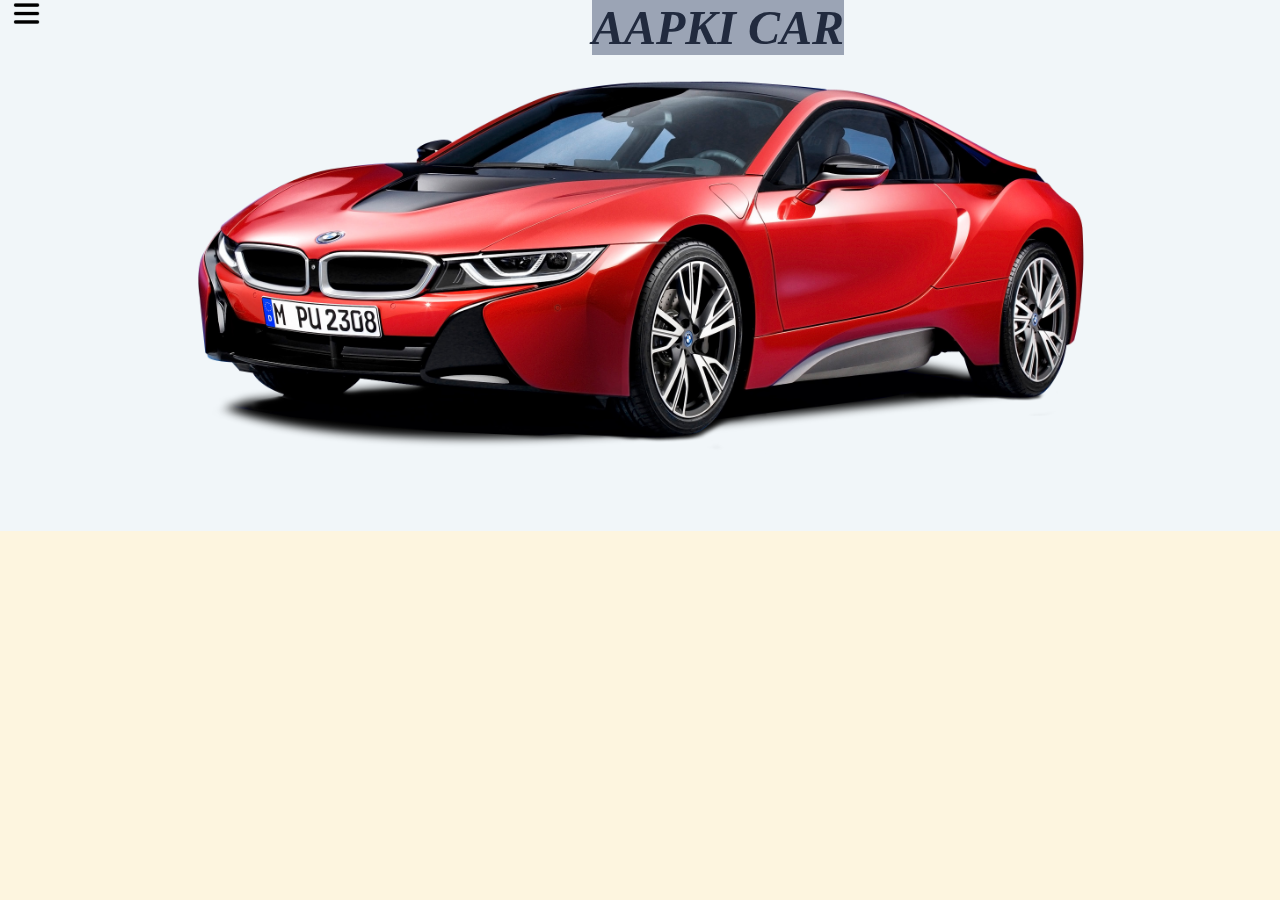
<file: bmw.html>
<!DOCTYPE html>
<html lang="en">

<head>
    <meta charset="UTF-8">
    <meta http-equiv="X-UA-Compatible" content="IE=edge">
    <meta name="viewport" content="width=device-width, initial-scale=1.0">
    <title>BMW</title>
    <link rel="stylesheet" href="a1.css">
    <style type="text/css">
        #h1 {
            font-size: 400%;
            text-align: center;
            font-family: system-ui, -apple-system, BlinkMacSystemFont, 'Segoe UI', Roboto, Oxygen, Ubuntu, Cantarell, 'Open Sans', 'Helvetica Neue', sans-serif;
            color: rgb(255, 255, 255);


        }

        body {
            background-image: url(bmwbg.jpg);
            background-repeat: no-repeat;
            background-size: cover;

        }

        #m4 {
            margin-top: 9%;
        }

        #m5 {
            margin-top: 2.5%;

        }

        #li {
            margin-top: 2.5%;
            margin-left: 50%;

        }

        #x7 {
            margin-top: 2.5%;
            margin-left: 22%;

        }

        .space {
            margin-left: 49%;
        }
    </style>


</head>

<body>
    <!-- <h1 id="h1"> <a href="https://www.bmw.in/en/index.html" style=" text-decoration: none; color: aliceblue;">Bmw</a>
    </h1>

    <a href="https://www.bmw.in/en/fastlane/bmw-m5-competition-edition.html" target="_blank"><img src="m5.jpg" id="m5"
            width="350px"></a>
    <a href="https://www.bmw.in/en/all-models/7-series/sedan/2022/bmw-7-series-sedan-highlights.html" target="_blank">
        <img src="720li.jpg" id="li" width="350px" height="195px"></a>


    <br>
    <a href="https://www.bmw.in/en/all-models/m-series/m4-coupe/2020/bmw-4-series-coupe-mxdrive-overview.html"
        target="_blank"> <img src="m4.jpg" id="m4" width="350px"></a><a href="home.html"><em
            style="color: aliceblue; margin-left: 26%; text-decoration: none; font-size: larger;">Home</em></a>
    <a href="https://www.bmw.com/en-au/models/m-series/x7m-suv/showroom/x7m.html" target="_blank"> <img src="x7m.jpg"
            id="x7" width="350px" height="195px"></a> -->

    
        <div id="header">
            <h4> AAPKI CAR </h4>
        </div>


        <div class="container">
            <div class="sidebar sidebarGo">

                <nav>
                    <ul>
                        <li><a href="home.html">Home</a></li>
                        <li><a href="bmw.html">BMW</a></li>
                        <li><a href="bugatti.html">BUGATTI</a></li>
                        <li><a href="land.html">LAND ROVER</a></li>
                        <li><a href="toyota.html">TOYOTO</a></li>
                        <li><a href="mer.html">MERCEDES</a></li>
                        <li><a href="nissan.html">NISSAN</a></li>
                    </ul>
                </nav>
            </div>
            <div class="main">
            <div class="hamburger">
                <img class="ham" src="humberger.png" alt="" width="15px">
                <img class="cross" src="cross_2.png" alt="" width="15px">
            </div>
        
        <div class="bmwpage">
            <img  id="bmwpic" src="bmw-car.png" alt="" width="900rem">
        </div>
    </div>
    </div>


</body>
<script src="script.js"></script>

</html>
</file>
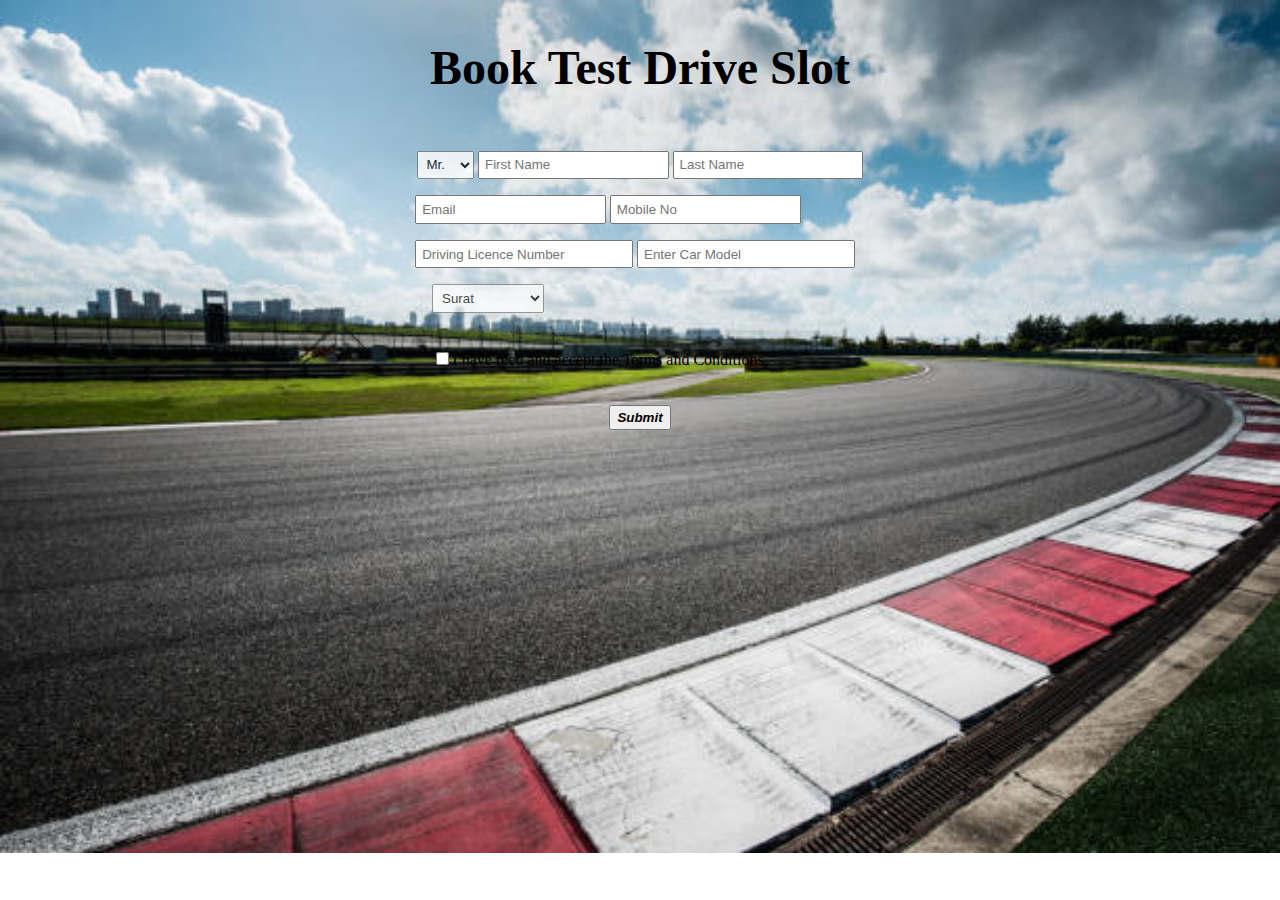
<file: testdrive.html>
<!DOCTYPE html>
<html lang="en">
<head>
    <meta charset="UTF-8">
    <meta http-equiv="X-UA-Compatible" content="IE=edge">
    <meta name="viewport" content="width=device-width, initial-scale=1.0">
    <title>Test Slot</title>
    <style>
        h2{
            font-size: 3rem;
        }
        body{
            text-align: center;
            background-image: url(test.jpg);
      background-repeat: no-repeat;
      background-size: cover;
        }
        #gender{
            padding: 0.3rem;
            margin-top: 1rem;
            opacity: 0.8;
        }
        #city{
            padding: .3rem;
            margin-top: 1rem;
            margin-left: -19rem;
            opacity: 0.7;
        }
        #fname{
            padding: 0.3rem 
        }
        #lname{
            padding: 0.3rem 
        }
        #email{
            margin-top: 1rem;
            padding: .3rem;
            margin-left: -4rem;
        }
        #mobile{
            padding: .3rem;
        }
        #dl{
            margin-top: 1rem;
            padding: .3rem;
            margin-left:-.6rem;
            padding-right: 2rem;
        }
        #car{
            padding: .3rem;
            padding-right: 2rem;
        }
        #terms{
            margin-left: -5rem;
            
        }
        #sub{
            padding: .2rem .4rem;
            font-style: italic;
            font-weight: 800;
        }
    </style>
    <script>
        // function noti(){
        //     window.alert("We Have Sent The Details and The Time of your test drive!!!");
        // }
        function FName(){

            if(document.FName.value==""){
                windows.alert("Enter First Name");
            }
        }
    </script>
</head>
<body>
   <h2> Book Test Drive Slot </h2>
<Form>
   <select name="gender" id="gender">
    <option value="Mr.">Mr.</option>
    <option value="Mr.">Mrs.</option>
    <option value="Mr.">Ms.</option>
    <option value="Mr.">Dr.</option>
   </select>
   <input type="text" name="FName" placeholder="First Name" id="fname">
   <input type="text" name="LName" placeholder="Last Name" id="lname">
   <br>
   <input type="text" name="email" placeholder="Email" id="email">
   <input type="text" name="mobile" placeholder="Mobile No" id="mobile">
   <br>
   <input type="text" name="dl" placeholder="Driving Licence Number" id="dl">
   <input type="text" name="car" placeholder="Enter Car Model" id="car">
   <br>
   <select name="city" id="city">
    <option>Surat</option>
    <option>Ahemedabad</option>
    <option>Vadodara</option>
    <option>Valsad</option>
    <option>Vapi</option>
    <option>Navsari</option>
    <option>GandhiNagar</option>
    <option>Mahisagar</option>
    <option>Bhavanagar</option>
    <option>Jamnagar</option>
   </select>
   <br><br><br>
   <input type="checkbox" name="terms" id="terms">I have reed and accept the Terms and Conditions
   <br><br><br> 
  <input type="submit" id="sub" onclick="FName()">  
</Form>

</body>
</html>
</file>
<file: a1.css>
*{
    /* background-color: #A0AECD; */
    margin: 0rem;
    padding: 0px
}
body{
    background-color:#F1F6F9;
}#header{
    
    /* position:relative; */
    position: fixed;
    left: 37rem;
    text-align: center;
    /* display:flex; */
    font-style: italic;
    font-family: 'Times New Roman', Times, serif;
    color: #212A3E;
    font-size: 3rem;
    background-color: #9BA4B5;
}
#header h4{
    /* background-position: 10rem; */
    background-color: #9BA4B5;
    background-size: 200rem;
}
.main
{
    background-color: #F1F6F9;
}
#a1{
    font-style: italic;
    padding-left: 0.4rem;
    font-size:1rem;
}
#a2{
    font-style: italic;
    padding-left: 2.5rem;
    font-size:1rem;
}
#a3{
    font-style: italic;
    padding-left: 2.5rem;
    font-size:1rem;
}
#a4{
    font-style: italic;
    padding-left: 2.5rem;
    font-size:1rem;
}
#a5{
    font-style: italic;
    padding-left: 2.5rem;
    font-size:1rem;
}
#a6{
    font-style: italic;
    padding-left: 2.5rem;
    font-size:1rem;
}
#a7{
    font-style: italic;
    padding-left: 2.5rem;
    font-size:1rem;
    
}

.nav{
    position: absolute;
    display: inline;
    /* background-size: 3rem; */
    background-color: rgb(154, 240, 197);
    font-size: 2.075rem;
    /* font-weight: 150; */
    
}
#blogo{
    /* padding-left: 13rem; */
    margin-top: 7rem;
    margin-left: 26rem;
    margin-right: 6.5rem;
    border-radius: 11rem;
}
#bulogo{
    margin-top: 7rem;

    margin-left: 25rem;
    margin-right: 4.5rem;
}
#lrlogo{
    margin-top: 7rem;

    margin-left: 24rem;
    margin-right: 5.5rem;
}
#tologo{
    margin-top: 7rem;

    margin-left: 8rem;
    margin-right: 6.5rem;
}
#merlogo{
    
    margin-top: 7rem;

    margin-left: 9rem;
    margin-right: 6.5rem;
}
#nissanlogo{
    margin-top: 7rem;

    margin-left: 11rem;
    margin-right: 6.5rem;
}
#footer{
    padding-top: 5rem;
    font-family:Georgia, 'Times New Roman', Times, serif;
    font-size: 1.7rem;
    font-weight: 300;
    text-align: center;
    text-shadow: 1cm;
 
}

.infocontainer img{
    /* margin-left: 500px; */
    height: 9rem;
    width: 10rem;
    
}

.sidebar{
    position:fixed;
    background-color:#212A3E;
    /* width: 400px; */
    
    width: 9rem;
    height: 51.28rem;
    transition:transform 0.1s ease-in;
    margin-top: -3rem;
}
.sidebar nav{
    position: fixed;
    margin-top: 5rem;
    scroll-behavior: inherit;
    /* padding: .5rem */
}
.sidebar nav li{
    /* position: inherit; */
    list-style-type: none ;
    font-size: 1rem;
    margin: 2rem 2rem;
}

.sidebar nav li a{
    
    text-decoration: none;
    color: #9BA4B5;
}
.sidebar nav li a:hover{
    
    text-decoration: none;
    color: #F1F6F9;
}

.sidebarGo{
    transform: translate(-443px,0px);
    position: absolute;
    /* background-color: #A0AECD; */
    /* width: 100vw; */
    
}

.hamburger{
    position: fixed;
    cursor: pointer;
    /* top: 130px; */
    left: 10px;
}

.ham{
    position: absolute;
    /* padding-top: 5.5rem; */
    margin-left: 0.2rem;
    /* top:25px; */
    width: 1.7rem;
   
}

.cross{
    position:absolute;
    margin-left: 5rem;
    /* top:25px; */
    /* margin-top: 5.5rem; */
    width: 1.6rem;
}

/* .container{
    background: #3cb074;
    height: 58vh;
    width: 70vw;
    padding: 2rem 0 0 3rem;
    /* padding-top: 85px; */
    /* padding-left: 95px; */
    /* margin: 100px 225px; */
    /* display:contents; */
    /* size: 5rem; */
    /* position: relative; */
/* } */ 
/* .img{
    height: 58vh;
    width: 70vw;
    padding: 1rem 0 0 1rem;
    /* padding-top: 85px; */
    /* padding-left: 95px; */
    /* margin: 100px 225px; */
    /* display:flexbox; */
    /* size: 5rem; */
    /* position: relative; */
/* } */ 
.infocontainer{
    /* background: #3cb074; */
    height: 58vh;
    width: 70vw;
    /* padding: 2rem 0 0 3rem; */
    /* padding-top: 85px; */
    /* padding-left: 95px; */
    /* margin: 100px 225px; */
    display:contents;
    /* size: 5rem; */
    position: relative;
    margin-left:200px;
    /* justify-content: space-around; */
}
.devInfo{
    display:flex;
    /* justify-self:auto; */
    /* position: fixed; */
    flex-direction: column;
    justify-content: center;
}
#bulogo{
    height: 9rem;
    width: 13rem;
}
#lrlogo
{
    height: 9rem;
    width: 14rem;
}
#tologo
{
    height: 9.6rem;
    width: 15rem;
}
#merlogo{
    height: 9rem;
    width: 13rem;
}
#nissanlogo{
    height: 9rem;
    width: 12rem;
}

.img:hover{
    opacity: 70%;
    
}

.bmwpage{
    
    text-align: center;
    
    /* width: 10rem;
    height: 10rem; */
}
#bmwpic{
    /* margin-top: 12rem;
     */
     top
}
</file>
